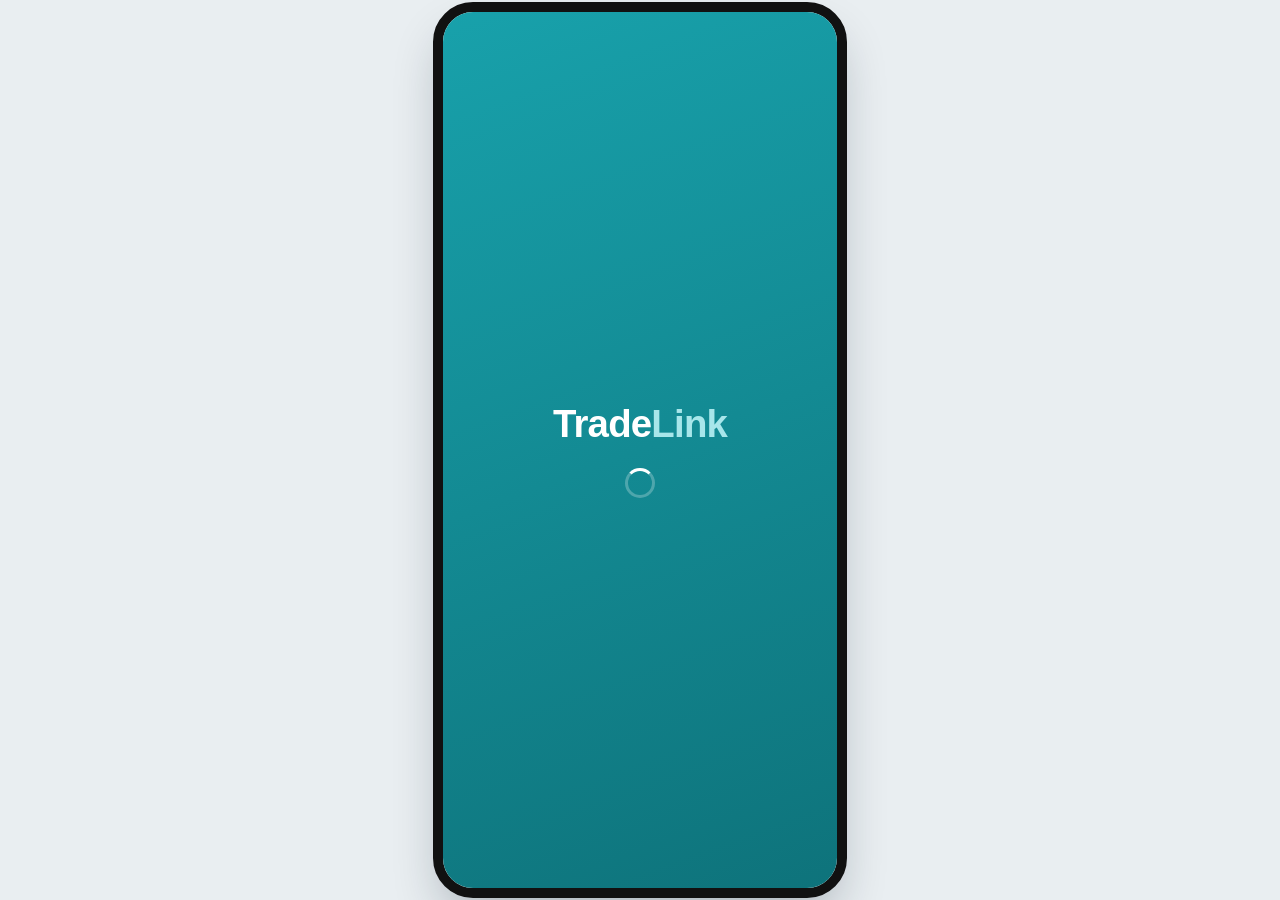
<file: index.html>
<!DOCTYPE html>
<html lang="en">
<head>
    <meta charset="UTF-8">
    <meta name="viewport" content="width=device-width, initial-scale=1.0, maximum-scale=1.0, user-scalable=no">
    <meta name="theme-color" content="#138d96">
    <title>TradeLink</title>
    <link rel="stylesheet" href="style.css">
</head>
<body>

    <!-- ICON SPRITE (referenced with <svg><use href="#i-name"/></svg>) -->
    <svg xmlns="http://www.w3.org/2000/svg" width="0" height="0" style="position:absolute" aria-hidden="true">
        <symbol id="i-chevron-right" viewBox="0 0 24 24" fill="none" stroke="currentColor" stroke-width="2.2" stroke-linecap="round" stroke-linejoin="round"><path d="m9 18 6-6-6-6"/></symbol>
        <symbol id="i-chevron-left" viewBox="0 0 24 24" fill="none" stroke="currentColor" stroke-width="2.4" stroke-linecap="round" stroke-linejoin="round"><path d="m15 18-6-6 6-6"/></symbol>
        <symbol id="i-cog" viewBox="0 0 24 24"><mask id="cog-hole"><rect width="24" height="24" fill="#fff"/><circle cx="12" cy="12" r="3.3" fill="#000"/></mask><g fill="currentColor" mask="url(#cog-hole)"><circle cx="12" cy="12" r="7.4"/><rect x="10.1" y="1.6" width="3.8" height="20.8" rx="1.2"/><rect x="10.1" y="1.6" width="3.8" height="20.8" rx="1.2" transform="rotate(45 12 12)"/><rect x="10.1" y="1.6" width="3.8" height="20.8" rx="1.2" transform="rotate(90 12 12)"/><rect x="10.1" y="1.6" width="3.8" height="20.8" rx="1.2" transform="rotate(135 12 12)"/></g></symbol>
        <symbol id="i-bluetooth" viewBox="0 0 24 24" fill="none" stroke="currentColor" stroke-width="2.2" stroke-linecap="round" stroke-linejoin="round"><path d="m7 7 10 10-5 5V2l5 5L7 17"/></symbol>
        <symbol id="i-code" viewBox="0 0 24 24" fill="none" stroke="currentColor" stroke-width="2.2" stroke-linejoin="round"><rect x="3" y="3" width="7" height="7" rx="1.6"/><rect x="14" y="3" width="7" height="7" rx="1.6"/><rect x="3" y="14" width="7" height="7" rx="1.6"/><path d="M14 14h3v3h-3zM18 18h3v3h-3zM14 20.5h1M20.5 14h.5"/></symbol>
        <symbol id="i-file" viewBox="0 0 24 24" fill="none" stroke="currentColor" stroke-width="2" stroke-linecap="round" stroke-linejoin="round"><path d="M15 2H6a2 2 0 0 0-2 2v16a2 2 0 0 0 2 2h12a2 2 0 0 0 2-2V7Z"/><path d="M14 2v4a2 2 0 0 0 2 2h4"/><path d="M8 12h8M8 16h8"/></symbol>
        <symbol id="i-file-plus" viewBox="0 0 24 24" fill="none" stroke="currentColor" stroke-width="2" stroke-linecap="round" stroke-linejoin="round"><path d="M12.5 22H6a2 2 0 0 1-2-2V4a2 2 0 0 1 2-2h9l5 5v5"/><circle cx="18" cy="18" r="4.2"/><path d="M18 16v4M16 18h4"/></symbol>
        <symbol id="i-building" viewBox="0 0 24 24" fill="currentColor"><path d="M5 21V5a1.5 1.5 0 0 1 1.5-1.5h7A1.5 1.5 0 0 1 15 5v16h-3v-3h-4v3zm3-14v2h1.5V7zm3 0v2h1.5V7zM8 11v2h1.5v-2zm3 0v2h1.5v-2zM8 15v1.5h1.5V15zm3 0v1.5h1.5V15z"/><path d="M16 9h2.5A1.5 1.5 0 0 1 20 10.5V21h-4zm1.2 3v1.5h1.5V12zm0 3.5V17h1.5v-1.5z"/></symbol>
        <symbol id="i-hammer" viewBox="0 0 24 24"><g fill="currentColor" transform="rotate(45 12 12) translate(12 12) scale(.88) translate(-12 -12)"><rect x="10.5" y="7.5" width="3" height="15.5" rx="1.3"/><path d="M6.5 2h9a1.2 1.2 0 0 1 1.2 1.2v4.6A1.2 1.2 0 0 1 15.5 9h-9L4 6.8V4.2z"/></g></symbol>
        <symbol id="i-bolt" viewBox="0 0 24 24"><path d="M14 1.5 4 14h7.2L10 22.5 20 10h-7.2z" fill="#f59e0b"/></symbol>
        <symbol id="i-drop" viewBox="0 0 24 24"><path d="M12 2.2S5 9.8 5 14.8a7 7 0 0 0 14 0c0-5-7-12.6-7-12.6z" fill="#1e7be0"/></symbol>
        <symbol id="i-home" viewBox="0 0 24 24" fill="currentColor"><path d="M3 10.6 12 3l9 7.6V20a1.2 1.2 0 0 1-1.2 1.2H15v-6.4H9v6.4H4.2A1.2 1.2 0 0 1 3 20z"/></symbol>
        <symbol id="i-notes" viewBox="0 0 24 24" fill="none" stroke="currentColor" stroke-width="1.8" stroke-linecap="round" stroke-linejoin="round"><path d="M15 2H6a2 2 0 0 0-2 2v16a2 2 0 0 0 2 2h12a2 2 0 0 0 2-2V7Z"/><path d="M14 2v4a2 2 0 0 0 2 2h4"/><path d="M8 12h8M8 16h8"/></symbol>
        <symbol id="i-user" viewBox="0 0 24 24" fill="none" stroke="currentColor" stroke-width="1.8" stroke-linecap="round"><circle cx="12" cy="8" r="4"/><path d="M4 21a8 8 0 0 1 16 0"/></symbol>
        <symbol id="i-resize" viewBox="0 0 24 24" fill="none" stroke="currentColor" stroke-width="2" stroke-linecap="round" stroke-linejoin="round"><path d="M14 4h6v6M10 20H4v-6M20 4l-6.5 6.5M4 20l6.5-6.5"/></symbol>
        <symbol id="i-dots" viewBox="0 0 24 24" fill="currentColor"><circle cx="5" cy="5" r="2"/><circle cx="12" cy="5" r="2"/><circle cx="19" cy="5" r="2"/><circle cx="5" cy="12" r="2"/><circle cx="12" cy="12" r="2"/><circle cx="19" cy="12" r="2"/><circle cx="5" cy="19" r="2"/><circle cx="12" cy="19" r="2"/><circle cx="19" cy="19" r="2"/></symbol>
        <symbol id="i-tool" viewBox="0 0 24 24" fill="currentColor"><path d="M9.5 2h5v3h1A2.5 2.5 0 0 1 18 7.5v12a2.5 2.5 0 0 1-2.5 2.5h-7A2.5 2.5 0 0 1 6 19.5v-12A2.5 2.5 0 0 1 8.5 5h1zM12 11a2.5 2.5 0 1 0 0 5 2.5 2.5 0 0 0 0-5z"/></symbol>
        <symbol id="i-manager" viewBox="0 0 24 24" fill="none" stroke="currentColor" stroke-width="2" stroke-linecap="round" stroke-linejoin="round"><path d="M3 21h18M5 21V8l7-5 7 5v13"/><path d="M9 21v-6h6v6"/></symbol>
        <symbol id="i-site" viewBox="0 0 24 24" fill="none" stroke="currentColor" stroke-width="1.8" stroke-linecap="round" stroke-linejoin="round"><path d="M3 21h18M5 21V9l7-5 7 5v12"/><path d="M9.5 21v-5h5v5M9 11.5h1.5M13.5 11.5H15"/></symbol>
        <symbol id="i-plus" viewBox="0 0 24 24" fill="none" stroke="currentColor" stroke-width="2.4" stroke-linecap="round"><path d="M12 5v14M5 12h14"/></symbol>
    </svg>

    <div class="app-container">
        <main class="content-viewport">

            <!-- SPLASH -->
            <section id="page-splash" class="step-view">
                <div class="splash-container">
                    <h1 class="wordmark wordmark-light">Trade<span>Link</span></h1>
                    <div class="loading-spinner"></div>
                </div>
            </section>

            <!-- START YOUR JOB -->
            <section id="page-onboarding" class="step-view hidden">
                <header class="brand-bar">
                    <h1 class="wordmark">Trade<span>Link</span></h1>
                    <button class="icon-btn" data-go="page-more" aria-label="Settings"><svg><use href="#i-cog"/></svg></button>
                </header>

                <div class="hero-text">
                    <h2>Start Your Job</h2>
                    <p>Connect, identify your site and get to work.</p>
                </div>

                <button id="bt-start-card" class="list-card bt-card">
                    <span class="round-icon bt-icon"><svg><use href="#i-bluetooth"/></svg></span>
                    <span class="list-card-text">
                        <strong class="bt-status-title">Bluetooth Disconnected</strong>
                        <small class="bt-status-sub">Tap to connect TradeLink tools</small>
                    </span>
                    <svg class="chev"><use href="#i-chevron-right"/></svg>
                </button>

                <button class="action-card primary" data-go="page-code">
                    <svg class="action-icon"><use href="#i-code"/></svg>
                    <span class="action-text">
                        <strong>Use Site Code</strong>
                        <small>Scan or enter the code at your site.</small>
                    </span>
                    <svg class="chev"><use href="#i-chevron-right"/></svg>
                </button>

                <button class="action-card" data-go="page-site-details">
                    <svg class="action-icon"><use href="#i-file"/></svg>
                    <span class="action-text">
                        <strong>Enter Site Details</strong>
                        <small>Add the site information manually.</small>
                    </span>
                    <svg class="chev"><use href="#i-chevron-right"/></svg>
                </button>

                <button class="text-link-btn" data-go="page-manager-login">
                    <svg><use href="#i-manager"/></svg> Site manager? Create a site profile
                </button>

                <svg class="skyline" viewBox="0 0 400 150" preserveAspectRatio="xMidYMax slice" aria-hidden="true">
                    <circle cx="320" cy="62" r="34" fill="#fde9c4" opacity=".7"/>
                    <g fill="#dfe6ea">
                        <rect x="0" y="80" width="26" height="70"/><rect x="250" y="60" width="22" height="90"/>
                        <rect x="276" y="84" width="30" height="66"/><rect x="340" y="50" width="20" height="100"/>
                        <rect x="362" y="74" width="38" height="76"/><rect x="214" y="90" width="30" height="60"/>
                    </g>
                    <g fill="none" stroke="#c9d3d9" stroke-width="2">
                        <path d="M60 150V24M60 24h110M60 24 40 40h20M95 24v18M60 40l18-16"/>
                        <rect x="70" y="80" width="130" height="70"/><path d="M70 104h130M70 128h130M100 80v70M130 80v70M160 80v70"/>
                    </g>
                    <rect x="0" y="138" width="400" height="12" fill="#e8edf0"/>
                </svg>
            </section>

            <!-- USE SITE CODE -->
            <section id="page-code" class="step-view hidden">
                <header class="page-header">
                    <button class="icon-btn" data-go="page-onboarding" aria-label="Back"><svg><use href="#i-chevron-left"/></svg></button>
                    <h1>Use Site Code</h1>
                    <span class="icon-btn-spacer"></span>
                </header>
                <div class="card stack">
                    <p class="muted">Enter the linking code your site manager shared with you.</p>
                    <div class="code-box">
                        <input type="text" id="site-linking-code" placeholder="e.g. A8X922" maxlength="8" autocomplete="off">
                    </div>
                    <div class="form-group">
                        <label>Your Name</label>
                        <input type="text" id="join-name" placeholder="e.g. Jordan Lee" autocomplete="name">
                    </div>
                    <div class="form-group">
                        <label>Your Trade</label>
                        <select id="join-trade">
                            <option>Electrical</option>
                            <option>Plumbing</option>
                            <option>General</option>
                        </select>
                    </div>
                    <label class="toggle-row plain">
                        <span>Connect my Sidekick now</span>
                        <input type="checkbox" class="switch" id="join-connect" checked>
                    </label>
                    <button id="btn-submit-code" class="btn btn-primary">Join Site <svg><use href="#i-chevron-right"/></svg></button>
                </div>
                <p class="subtle-hint center">Demo site code: <strong>RIV842</strong></p>
            </section>

            <!-- ENTER SITE DETAILS (STANDARD USER) -->
            <section id="page-site-details" class="step-view hidden">
                <header class="page-header">
                    <button class="icon-btn" data-go="page-onboarding" aria-label="Back"><svg><use href="#i-chevron-left"/></svg></button>
                    <h1>Site Details</h1>
                    <span class="icon-btn-spacer"></span>
                </header>
                <div class="card stack">
                    <div class="form-group">
                        <label>Job / Site Name</label>
                        <input type="text" id="user-job-name" placeholder="e.g. Parramatta Kitchen Refit">
                    </div>
                    <div class="form-group">
                        <label>Location / Address</label>
                        <input type="text" id="user-job-location" placeholder="e.g. 88 Quarry Rd, Parramatta">
                    </div>
                    <button id="btn-save-user-site" class="btn btn-primary">Enter Site Workspace <svg><use href="#i-chevron-right"/></svg></button>
                </div>

                <div class="history-title-row">
                    <h4 class="section-title">Previous Sites</h4>
                    <button id="btn-clear-history" class="text-action-link">Clear All</button>
                </div>
                <div id="previous-sites-list" class="history-list-box">
                    <p class="empty-history-text">No previous sites saved yet.</p>
                </div>
            </section>

            <!-- SITE MANAGER SETUP -->
            <section id="page-manager" class="step-view hidden">
                <header class="page-header">
                    <button class="icon-btn" data-go="page-manager-sites" aria-label="Back"><svg><use href="#i-chevron-left"/></svg></button>
                    <h1>Create Site</h1>
                    <span class="icon-btn-spacer"></span>
                </header>
                <div class="card stack">
                    <p class="muted">Set up a site profile. You'll be able to share a linking code with your workers.</p>
                    <div class="form-group">
                        <label>Site Name</label>
                        <input type="text" id="job-name" placeholder="e.g. Riverside Apartments">
                    </div>
                    <div class="form-group">
                        <label>Location / Unit</label>
                        <input type="text" id="job-location" placeholder="e.g. Block A, Level 2">
                    </div>
                    <div class="form-group">
                        <label>Address (optional)</label>
                        <input type="text" id="job-address" placeholder="e.g. 12 River Rd, Parramatta">
                    </div>
                    <button id="save-profile-btn" class="btn btn-primary">Create Site Profile <svg><use href="#i-chevron-right"/></svg></button>
                </div>
            </section>

            <!-- SITE MANAGER SIGN IN -->
            <section id="page-manager-login" class="step-view hidden">
                <header class="page-header">
                    <button class="icon-btn" data-go="page-onboarding" aria-label="Back"><svg><use href="#i-chevron-left"/></svg></button>
                    <h1>Site Manager</h1>
                    <span class="icon-btn-spacer"></span>
                </header>
                <div class="card stack">
                    <p class="muted">Sign in to create and manage your sites, share linking codes and manage your team.</p>
                    <div class="form-group">
                        <label>Your Name</label>
                        <input type="text" id="mgr-name" placeholder="e.g. Sam Carter" autocomplete="name">
                    </div>
                    <div class="form-group">
                        <label>Work Email</label>
                        <input type="email" id="mgr-email" placeholder="e.g. sam@builder.com" autocomplete="email">
                    </div>
                    <button id="btn-mgr-login" class="btn btn-primary">Continue <svg><use href="#i-chevron-right"/></svg></button>
                </div>
                <p class="subtle-hint center">Demo manager: Sam Carter, sam@riverside.demo (offline demo, no password)</p>
            </section>

            <!-- SITE MANAGER: MY SITES -->
            <section id="page-manager-sites" class="step-view hidden">
                <header class="brand-bar">
                    <h1 class="page-title" id="manager-greeting">My Sites</h1>
                    <button class="icon-btn" data-go="page-more" aria-label="Settings"><svg><use href="#i-cog"/></svg></button>
                </header>
                <p class="muted page-sub">Pick a site to manage, or create a new one.</p>
                <div id="manager-sites-body" class="settings-list"></div>
                <button class="btn btn-primary" data-go="page-manager"><svg><use href="#i-plus"/></svg> Create New Site</button>
            </section>

            <!-- HOME -->
            <section id="page-trade-grid" class="step-view hidden">
                <header class="brand-bar">
                    <h1 class="wordmark">Trade<span>Link</span></h1>
                    <button class="icon-btn" data-go="page-more" aria-label="Settings"><svg><use href="#i-cog"/></svg></button>
                </header>

                <button id="tool-card" class="list-card tool-card">
                    <span class="round-icon tool-icon"><svg><use href="#i-tool"/></svg></span>
                    <span class="list-card-text">
                        <strong><i class="status-dot"></i><span class="bt-status-title">Tool Disconnected</span></strong>
                        <small class="bt-device-name">Tap to connect</small>
                    </span>
                    <span class="battery hidden"><i class="battery-shell"><i class="battery-fill"></i></i><span class="battery-pct">--</span></span>
                    <svg class="chev"><use href="#i-chevron-right"/></svg>
                </button>

                <div class="card site-card">
                    <span class="round-icon site-icon"><svg><use href="#i-building"/></svg></span>
                    <div class="site-card-text">
                        <small>Active Site</small>
                        <h3 id="active-profile-title">Site</h3>
                        <p id="active-profile-meta"></p>
                        <span id="active-site-code" class="code-chip hidden"></span>
                        <button class="link-btn" id="btn-change-site">Change Site</button>
                    </div>
                    <svg class="chev"><use href="#i-chevron-right"/></svg>
                </div>

                <button id="home-announcement" class="announce-banner hidden"></button>

                <div class="trade-grid">
                    <button class="trade-tile" data-file="trades/general.html">
                        <svg class="tile-icon hammer"><use href="#i-hammer"/></svg>
                        <span class="tile-name">General</span>
                        <span class="tile-desc">Notes, photos and tasks.</span>
                    </button>
                    <button class="trade-tile" data-file="trades/electrical.html">
                        <svg class="tile-icon"><use href="#i-bolt"/></svg>
                        <span class="tile-name">Electrical</span>
                        <span class="tile-desc">Layouts, points and circuits.</span>
                    </button>
                    <button class="trade-tile" data-file="trades/plumbing.html">
                        <svg class="tile-icon"><use href="#i-drop"/></svg>
                        <span class="tile-name">Plumbing</span>
                        <span class="tile-desc">Layouts, points and fixtures.</span>
                    </button>
                </div>

                <button class="action-card primary compact" data-go="page-notes" data-seg-open="seg-notes" data-focus="site-notes-input">
                    <svg class="action-icon"><use href="#i-file-plus"/></svg>
                    <span class="action-text">
                        <strong>Add Note</strong>
                        <small>Take a photo, record a note or add a task.</small>
                    </span>
                    <svg class="chev"><use href="#i-chevron-right"/></svg>
                </button>
            </section>

            <!-- NOTES (ACTIVITY STREAM) -->
            <section id="page-notes" class="step-view hidden">
                <header class="brand-bar">
                    <h1 class="page-title">Notes</h1>
                    <span id="notes-saved-status" class="notes-status-text">Posted!</span>
                </header>
                <p class="muted notes-site-label" id="notes-site-label"></p>

                <div class="segmented" id="notes-tabs">
                    <button class="active" data-seg="seg-notes">Notes</button>
                    <button data-seg="seg-captures">Sidekick</button>
                    <button data-seg="seg-quotes">Quotes</button>
                </div>

                <div id="seg-notes" class="seg-panel step-stack">
                    <div class="card servicenow-composer">
                        <textarea id="site-notes-input" placeholder="Add a work note..." rows="3"></textarea>
                        <button id="btn-save-notes" class="btn btn-primary">Post Note</button>
                    </div>

                    <h4 class="section-title">Activity</h4>
                    <div id="activity-stream-list" class="activity-stream"></div>
                </div>
                <div id="seg-captures" class="seg-panel step-stack hidden"></div>
                <div id="seg-quotes" class="seg-panel step-stack hidden"></div>
            </section>

            <!-- SITE TAB -->
            <section id="page-site" class="step-view hidden">
                <header class="brand-bar">
                    <h1 class="page-title">Site</h1>
                </header>
                <div id="site-hub-body" class="step-stack"></div>
            </section>

            <!-- GENERIC SUB VIEW (announcements, team, chat, docs, compliance...) -->
            <section id="page-sub" class="step-view hidden">
                <header class="page-header">
                    <button class="icon-btn" id="sub-back" aria-label="Back"><svg><use href="#i-chevron-left"/></svg></button>
                    <h1 id="sub-title"></h1>
                    <span class="icon-btn-spacer"></span>
                </header>
                <div id="sub-body" class="step-stack"></div>
            </section>

            <!-- MORE / SETTINGS -->
            <section id="page-more" class="step-view hidden">
                <header class="brand-bar">
                    <h1 class="page-title">More</h1>
                </header>
                <div id="account-card" class="list-card account-card"></div>
                <div class="settings-list">
                    <button class="list-card" id="more-bt-row">
                        <span class="round-icon soft"><svg><use href="#i-bluetooth"/></svg></span>
                        <span class="list-card-text">
                            <strong>Sidekick Device</strong>
                            <small class="bt-status-title">Disconnected</small>
                        </span>
                        <svg class="chev"><use href="#i-chevron-right"/></svg>
                    </button>
                    <button class="list-card" id="more-change-site">
                        <span class="round-icon soft"><svg><use href="#i-building"/></svg></span>
                        <span class="list-card-text">
                            <strong>Change Site</strong>
                            <small>Join, pick or create another site</small>
                        </span>
                        <svg class="chev"><use href="#i-chevron-right"/></svg>
                    </button>
                    <button class="list-card" id="more-switch-account">
                        <span class="round-icon soft"><svg><use href="#i-user"/></svg></span>
                        <span class="list-card-text">
                            <strong>Switch Account</strong>
                            <small>Demo: test manager and worker views</small>
                        </span>
                        <svg class="chev"><use href="#i-chevron-right"/></svg>
                    </button>
                    <button class="list-card" id="more-sign-out">
                        <span class="round-icon soft emoji">&#8617;</span>
                        <span class="list-card-text">
                            <strong>Sign Out</strong>
                            <small>Return to the start screen</small>
                        </span>
                    </button>
                    <button class="list-card" id="more-reset-demo">
                        <span class="round-icon soft emoji">&#10226;</span>
                        <span class="list-card-text">
                            <strong>Reset Demo Data</strong>
                            <small>Restore the sample site and clear changes</small>
                        </span>
                    </button>
                </div>
                <p class="muted version-text">TradeLink · prototype build</p>
            </section>

            <!-- DYNAMIC TRADE CONTENT -->
            <section id="page-dynamic-trade-view" class="step-view hidden">
                <div id="trade-file-content"></div>
            </section>

        </main>

        <!-- BOTTOM TAB BAR -->
        <nav id="bottom-nav" class="bottom-nav hidden">
            <button class="nav-item" data-go="page-trade-grid"><svg><use href="#i-home"/></svg><span>Home</span></button>
            <button class="nav-item linked-only" data-go="page-site"><svg><use href="#i-site"/></svg><span>Site</span></button>
            <button class="nav-item" data-go="page-notes"><svg><use href="#i-notes"/></svg><span>Notes</span></button>
            <button class="nav-item" data-go="page-more"><svg><use href="#i-user"/></svg><span>More</span></button>
        </nav>

        <!-- TOAST (incoming Sidekick data etc.) -->
        <div id="toast" class="toast" role="status" aria-live="polite"></div>

        <!-- LEGAL COMPLIANCE OVERLAY MODAL -->
        <div id="legal-modal-overlay" class="modal-overlay hidden">
            <div class="modal-card">
                <h3 id="modal-legal-title">Building Code Compliance</h3>
                <div id="modal-legal-body" class="modal-body-content"></div>
                <button id="close-legal-modal-btn" class="btn btn-primary" style="margin-top: 16px;">Dismiss &amp; Close</button>
            </div>
        </div>
    </div>

    <script src="app.js" type="module"></script>
</body>
</html>
</file>
<file: style.css>
/* ==========================================================================
   1. DESIGN TOKENS (TRADELINK TEAL)
   ========================================================================== */
:root {
    --primary: #138d96;
    --primary-dark: #0e737b;
    --primary-light: #e7f4f5;
    --primary-glow: rgba(19, 141, 150, 0.22);

    --navy: #0d1f2d;
    --bg-canvas: #ffffff;
    --surface: #f6f8f9;
    --card-bg: #ffffff;
    --blueprint: #172430;

    --text-main: #0d1f2d;
    --text-muted: #6b7a86;
    --border-subtle: #e3e8ec;

    --success: #22b14c;
    --danger: #e5484d;
    --warn: #f5a524;

    --radius-xl: 18px;
    --radius-lg: 14px;
    --radius-md: 10px;

    --shadow-subtle: 0 1px 2px rgba(13, 31, 45, 0.04), 0 4px 14px rgba(13, 31, 45, 0.04);
    --shadow-floating: 0 10px 24px -8px rgba(19, 141, 150, 0.45);
}

* {
    box-sizing: border-box;
    margin: 0;
    padding: 0;
    font-family: -apple-system, BlinkMacSystemFont, "SF Pro Text", "Segoe UI", Roboto, "Helvetica Neue", sans-serif;
    -webkit-font-smoothing: antialiased;
    -webkit-tap-highlight-color: transparent;
}

button { font: inherit; color: inherit; background: none; border: none; cursor: pointer; text-align: left; }
svg { width: 24px; height: 24px; flex-shrink: 0; }

body {
    background-color: #e9eef1;
    display: flex;
    justify-content: center;
    align-items: center;
    min-height: 100vh;
}

/* Desktop preview frame; full-bleed on real phones */
.app-container {
    width: 100%;
    max-width: 414px;
    height: 100vh;
    max-height: 896px;
    background-color: var(--bg-canvas);
    display: flex;
    flex-direction: column;
    border-radius: 40px;
    box-shadow: 0 25px 50px -12px rgba(13, 31, 45, 0.3);
    overflow: hidden;
    border: 10px solid #111;
    position: relative;
}

@media (max-width: 480px) {
    body { display: block; }
    .app-container { max-width: none; max-height: none; height: 100vh; height: 100dvh; border: 0; border-radius: 0; box-shadow: none; }
}

.content-viewport {
    flex: 1;
    overflow-y: auto;
    padding: 20px 20px 24px;
    position: relative;
}

.step-view {
    display: flex;
    flex-direction: column;
    gap: 14px;
    min-height: 100%;
    animation: fadeIn 0.22s ease forwards;
}

.hidden { display: none !important; }

@keyframes fadeIn {
    from { opacity: 0; transform: translateY(6px); }
    to { opacity: 1; transform: translateY(0); }
}

/* Injected trade pages keep the same vertical rhythm as normal screens */
#trade-file-content,
#trade-file-content > div { display: flex; flex-direction: column; gap: 14px; }

.muted { color: var(--text-muted); font-size: 0.9rem; line-height: 1.45; }
.page-sub { margin-top: -6px; }

/* ==========================================================================
   2. BRAND + HEADERS
   ========================================================================== */
.wordmark {
    font-size: 1.85rem;
    font-weight: 800;
    letter-spacing: -0.8px;
    color: var(--navy);
}
.wordmark span { color: var(--primary); }
.wordmark-light { color: #fff; font-size: 2.4rem; }
.wordmark-light span { color: #a7e6ea; }

.brand-bar {
    display: flex;
    justify-content: space-between;
    align-items: center;
    padding: 6px 0 4px;
}

.page-title { font-size: 1.6rem; font-weight: 800; letter-spacing: -0.5px; color: var(--navy); }

.page-header {
    display: grid;
    grid-template-columns: 40px 1fr 40px;
    align-items: center;
    margin: -20px -20px 4px;
    padding: 14px 16px;
    border-bottom: 1px solid var(--border-subtle);
}
.page-header h1 {
    text-align: center;
    font-size: 1.35rem;
    font-weight: 800;
    letter-spacing: -0.4px;
    color: var(--navy);
}

.icon-btn {
    width: 40px;
    height: 40px;
    display: grid;
    place-items: center;
    border-radius: 12px;
    color: var(--navy);
}
.icon-btn:active { background: var(--surface); }
.icon-btn svg { width: 26px; height: 26px; }
.icon-btn-spacer { width: 40px; }

.hero-text h2 {
    font-size: 2.3rem;
    font-weight: 800;
    letter-spacing: -1.2px;
    color: var(--navy);
    line-height: 1.1;
    margin-top: 10px;
}
.hero-text p { color: var(--text-muted); font-size: 1.12rem; margin-top: 8px; line-height: 1.4; }

/* ==========================================================================
   3. SPLASH
   ========================================================================== */
#page-splash {
    margin: -20px -20px -24px;
    min-height: calc(100% + 44px);
    justify-content: center;
    align-items: center;
    background: linear-gradient(160deg, #18a1ab 0%, #0e737b 100%);
}
.splash-container { text-align: center; }
.loading-spinner {
    width: 30px;
    height: 30px;
    margin: 22px auto 0;
    border: 3px solid rgba(255, 255, 255, 0.25);
    border-top-color: #fff;
    border-radius: 50%;
    animation: spin 0.8s linear infinite;
}
@keyframes spin { to { transform: rotate(360deg); } }

/* ==========================================================================
   4. CARDS
   ========================================================================== */
.card {
    background: var(--card-bg);
    border: 1px solid var(--border-subtle);
    border-radius: var(--radius-xl);
    padding: 18px;
    box-shadow: var(--shadow-subtle);
}
.card.stack { display: flex; flex-direction: column; gap: 14px; }

.chev { width: 20px; height: 20px; color: #5d6b76; margin-left: auto; }

/* Row card: icon + two lines + chevron */
.list-card {
    width: 100%;
    display: flex;
    align-items: center;
    gap: 14px;
    padding: 16px;
    background: var(--card-bg);
    border: 1px solid var(--border-subtle);
    border-radius: var(--radius-lg);
    box-shadow: var(--shadow-subtle);
    transition: transform 0.12s ease;
}
.list-card:active { transform: scale(0.98); }
.list-card-text { display: flex; flex-direction: column; gap: 2px; min-width: 0; flex: 1; }
.list-card-text strong { font-size: 1rem; font-weight: 700; color: var(--navy); display: flex; align-items: center; gap: 8px; }
.list-card-text small { font-size: 0.85rem; color: var(--text-muted); }

.round-icon {
    width: 48px;
    height: 48px;
    border-radius: 50%;
    display: grid;
    place-items: center;
    flex-shrink: 0;
}
.round-icon.soft { background: var(--surface); color: var(--navy); }

.bt-icon { background: #c9ccd0; color: #fff; transition: background 0.2s; }
.bt-icon svg { width: 26px; height: 26px; }
.is-connected .bt-icon { background: var(--success); }

.tool-icon { background: var(--surface); color: var(--navy); }
.status-dot { width: 10px; height: 10px; border-radius: 50%; background: #c2c8cd; display: inline-block; }
.is-connected .status-dot { background: var(--success); }
.is-connecting .status-dot, .is-connecting .bt-icon { background: var(--warn); }

.battery { display: flex; align-items: center; gap: 6px; font-size: 0.85rem; color: var(--navy); font-weight: 600; }
.battery-shell { width: 26px; height: 13px; border: 1.5px solid #9aa5ad; border-radius: 3px; padding: 1.5px; position: relative; }
.battery-shell::after { content: ""; position: absolute; right: -4px; top: 3px; width: 2px; height: 5px; background: #9aa5ad; border-radius: 0 1px 1px 0; }
.battery-fill { display: block; height: 100%; width: 0; background: var(--success); border-radius: 1px; }

/* Big action cards (Start screen / Add Note) */
.action-card {
    width: 100%;
    display: flex;
    align-items: center;
    gap: 18px;
    padding: 26px 20px;
    background: var(--surface);
    border: 1px solid var(--border-subtle);
    border-radius: var(--radius-xl);
    color: var(--navy);
    transition: transform 0.12s ease;
}
.action-card:active { transform: scale(0.98); }
.action-card .action-icon { width: 46px; height: 46px; color: var(--navy); }
.action-text { display: flex; flex-direction: column; gap: 6px; flex: 1; }
.action-text strong { font-size: 1.45rem; font-weight: 700; letter-spacing: -0.4px; }
.action-text small { font-size: 0.98rem; color: var(--text-muted); line-height: 1.35; }
.action-card .chev { width: 24px; height: 24px; }

.action-card.primary {
    background: linear-gradient(135deg, #18a1ab 0%, var(--primary-dark) 100%);
    border-color: transparent;
    color: #fff;
    box-shadow: var(--shadow-floating);
}
.action-card.primary .action-icon,
.action-card.primary .chev,
.action-card.primary small { color: #fff; }
.action-card.primary small { opacity: 0.92; }
.action-card.compact { padding: 22px 20px; }
.action-card.compact .action-text strong { font-size: 1.35rem; }
.action-card.compact .action-text small { font-size: 0.8rem; }

.text-link-btn {
    display: flex;
    align-items: center;
    justify-content: center;
    gap: 8px;
    color: var(--primary);
    font-weight: 700;
    font-size: 0.92rem;
    padding: 6px;
}
.text-link-btn svg { width: 18px; height: 18px; }

.skyline { width: calc(100% + 40px); height: 150px; margin: auto -20px -24px; display: block; }

/* Site card (Home) */
.site-card { display: flex; align-items: center; gap: 16px; padding: 22px 18px; }
.site-icon { width: 64px; height: 64px; background: var(--surface); color: var(--navy); }
.site-icon svg { width: 32px; height: 32px; }
.site-card-text { flex: 1; min-width: 0; }
.site-card-text small { color: var(--text-muted); font-size: 0.9rem; }
.site-card-text h3 { font-size: 1.4rem; font-weight: 700; letter-spacing: -0.4px; color: var(--navy); margin: 4px 0; overflow-wrap: anywhere; }
.site-card-text p { color: var(--text-muted); font-size: 0.95rem; }
.link-btn { color: var(--primary); font-weight: 700; font-size: 0.98rem; margin-top: 12px; }

/* ==========================================================================
   5. TRADE GRID
   ========================================================================== */
.trade-grid {
    display: grid;
    grid-template-columns: repeat(3, 1fr);
    gap: 10px;
}
.trade-tile {
    background: var(--surface);
    border: 1px solid var(--border-subtle);
    border-radius: var(--radius-lg);
    padding: 22px 8px 18px;
    display: flex;
    flex-direction: column;
    align-items: center;
    text-align: center;
    gap: 4px;
    transition: transform 0.12s ease, border-color 0.12s ease;
}
.trade-tile:active { transform: scale(0.96); border-color: var(--primary); }
.tile-icon { width: 52px; height: 52px; margin-bottom: 10px; }
.tile-icon.hammer { color: #2a3640; }
.tile-name { font-weight: 700; color: var(--navy); font-size: 1.05rem; }
.tile-desc { font-size: 0.8rem; color: var(--text-muted); line-height: 1.35; }

/* ==========================================================================
   6. FORMS & BUTTONS
   ========================================================================== */
.form-group label,
.param-body > label {
    display: block;
    font-size: 0.78rem;
    font-weight: 700;
    color: var(--text-muted);
    text-transform: uppercase;
    letter-spacing: 0.4px;
    margin-bottom: 6px;
}

.form-group input,
.unit-field input {
    width: 100%;
    padding: 12px 14px;
    border: 1px solid var(--border-subtle);
    border-radius: var(--radius-md);
    font-size: 1rem;
    color: var(--text-main);
    background-color: #fff;
    transition: border-color 0.15s ease, box-shadow 0.15s ease;
}
.form-group input:focus,
.unit-field input:focus,
.code-box input:focus,
.servicenow-composer textarea:focus {
    outline: none;
    border-color: var(--primary);
    box-shadow: 0 0 0 3px var(--primary-glow);
}

.code-box input {
    width: 100%;
    padding: 16px;
    border: 1px solid var(--border-subtle);
    border-radius: var(--radius-lg);
    font-size: 1.6rem;
    font-weight: 800;
    letter-spacing: 6px;
    text-align: center;
    text-transform: uppercase;
    color: var(--navy);
    background: var(--surface);
}

.btn {
    width: 100%;
    display: flex;
    align-items: center;
    justify-content: center;
    gap: 10px;
    padding: 16px;
    border-radius: var(--radius-lg);
    font-size: 1.05rem;
    font-weight: 700;
    transition: transform 0.1s ease;
}
.btn:active { transform: scale(0.98); }
.btn svg { width: 22px; height: 22px; }
.btn-primary {
    background: linear-gradient(135deg, #18a1ab 0%, var(--primary-dark) 100%);
    color: #fff;
    box-shadow: var(--shadow-floating);
}
.btn-primary svg:last-child:not(:first-child) { margin-left: auto; }
.btn-ghost { background: var(--primary-light); color: var(--primary-dark); }

.section-title {
    font-size: 0.78rem;
    font-weight: 800;
    color: var(--text-muted);
    text-transform: uppercase;
    letter-spacing: 0.6px;
}
.form-section-label { font-size: 0.78rem; font-weight: 800; color: var(--text-muted); text-transform: uppercase; letter-spacing: 0.5px; }

.dual-input-grid { display: grid; grid-template-columns: 1fr 1fr; gap: 10px; }
.subtle-hint { font-size: 0.75rem; color: var(--text-muted); }

/* ==========================================================================
   7. SITE HISTORY
   ========================================================================== */
.history-title-row { display: flex; justify-content: space-between; align-items: center; margin-top: 6px; }
.text-action-link { color: var(--danger); font-size: 0.8rem; font-weight: 700; }
.history-list-box { display: flex; flex-direction: column; gap: 8px; }
.empty-history-text, .empty-stream-text { font-size: 0.85rem; color: var(--text-muted); text-align: center; padding: 14px 0; }
.history-site-item {
    background: var(--surface);
    border: 1px solid var(--border-subtle);
    border-radius: var(--radius-md);
    padding: 12px 14px;
    display: flex;
    justify-content: space-between;
    align-items: center;
    cursor: pointer;
}
.history-site-item:active { transform: scale(0.98); border-color: var(--primary); }
.history-site-info h5 { font-size: 0.95rem; font-weight: 700; color: var(--navy); }
.history-site-info p { font-size: 0.8rem; color: var(--text-muted); }
.history-item-arrow { color: var(--primary); font-weight: 800; }

/* ==========================================================================
   8. NOTES / ACTIVITY STREAM
   ========================================================================== */
.notes-site-label { margin-top: -8px; }
.notes-status-text { font-size: 0.8rem; font-weight: 700; color: var(--success); opacity: 0; transition: opacity 0.3s; }
.notes-status-text.show { opacity: 1; }

.servicenow-composer { display: flex; flex-direction: column; gap: 10px; }
.servicenow-composer textarea {
    width: 100%;
    border: 1px solid var(--border-subtle);
    border-radius: var(--radius-md);
    padding: 12px;
    font-size: 0.95rem;
    color: var(--text-main);
    background: var(--surface);
    resize: none;
}

.activity-stream { display: flex; flex-direction: column; gap: 10px; }
.activity-item {
    background: #fffbeb;
    border: 1px solid #fef3c7;
    border-left: 4px solid #f59e0b;
    border-radius: 8px;
    padding: 12px;
    display: flex;
    flex-direction: column;
    gap: 6px;
    animation: fadeIn 0.2s ease-in-out;
}
.activity-header { display: flex; justify-content: space-between; align-items: center; gap: 8px; }
.activity-author { font-size: 0.78rem; font-weight: 800; color: #92400e; }
.activity-time { font-size: 0.72rem; color: #b45309; font-weight: 600; }
.activity-text { font-size: 0.92rem; color: #1e293b; line-height: 1.4; white-space: pre-wrap; }

/* ==========================================================================
   9. MORE / SETTINGS
   ========================================================================== */
.settings-list { display: flex; flex-direction: column; gap: 10px; }
.version-text { text-align: center; margin-top: auto; font-size: 0.78rem; }

/* ==========================================================================
   10. BOTTOM TAB BAR
   ========================================================================== */
.bottom-nav {
    display: flex;
    justify-content: space-around;
    border-top: 1px solid var(--border-subtle);
    background: #fff;
    padding: 10px 8px calc(10px + env(safe-area-inset-bottom));
}
.nav-item {
    flex: 1;
    display: flex;
    flex-direction: column;
    align-items: center;
    gap: 4px;
    color: #6f7d88;
    font-size: 0.85rem;
    font-weight: 500;
}
.nav-item svg { width: 28px; height: 28px; }
.nav-item.active { color: var(--primary); font-weight: 700; }

/* ==========================================================================
   11. TRADE HUBS (Electrical / General feature lists)
   ========================================================================== */
.mode-card-list, .feature-menu-list { display: flex; flex-direction: column; gap: 12px; }

.feature-option-card, .feature-menu-item {
    background: var(--card-bg);
    border: 1px solid var(--border-subtle);
    border-radius: var(--radius-lg);
    padding: 16px;
    display: flex;
    align-items: center;
    gap: 14px;
    cursor: pointer;
    box-shadow: var(--shadow-subtle);
    transition: transform 0.12s ease, border-color 0.12s ease;
}
.feature-option-card:active, .feature-menu-item:active { transform: scale(0.98); border-color: var(--primary); }

.feature-icon-bubble, .feature-item-icon {
    width: 48px;
    height: 48px;
    border-radius: 12px;
    background: var(--primary-light);
    display: grid;
    place-items: center;
    font-size: 1.4rem;
    flex-shrink: 0;
}
.feature-meta, .feature-item-info { flex: 1; min-width: 0; }
.feature-meta h3, .feature-item-info h5 { font-size: 1rem; font-weight: 700; color: var(--navy); display: flex; align-items: center; gap: 6px; }
.feature-meta p, .feature-item-info p { font-size: 0.82rem; color: var(--text-muted); margin-top: 3px; line-height: 1.35; }

.info-bubble {
    display: inline-grid;
    place-items: center;
    width: 20px;
    height: 20px;
    border-radius: 50%;
    background: var(--primary-light);
    color: var(--primary);
    font-size: 0.75rem;
    font-weight: 800;
    font-style: italic;
    font-family: Georgia, serif;
    cursor: pointer;
}
.page-header .info-bubble { width: 30px; height: 30px; justify-self: end; font-size: 1rem; }

/* ==========================================================================
   12. PLACE LIGHTS WIZARD
   ========================================================================== */
.stepper { display: flex; align-items: flex-start; justify-content: space-between; padding: 4px 6px 0; }
.step { display: flex; flex-direction: column; align-items: center; gap: 6px; width: 72px; }
.step-num {
    width: 46px;
    height: 46px;
    border-radius: 50%;
    display: grid;
    place-items: center;
    background: var(--surface);
    color: var(--navy);
    font-size: 1.25rem;
    font-weight: 600;
    transition: background 0.2s, color 0.2s;
}
.step-label { font-size: 0.95rem; color: var(--text-muted); }
.step.active .step-num, .step.done .step-num { background: var(--primary); color: #fff; }
.step.active .step-label { color: var(--primary); font-weight: 700; }
.step-line { flex: 1; height: 2px; background: var(--border-subtle); margin-top: 22px; }

.plan-view {
    background: var(--blueprint);
    border-radius: var(--radius-md);
    padding: 12px 10px 18px 18px;
    background-image:
        linear-gradient(rgba(255,255,255,0.05) 1px, transparent 1px),
        linear-gradient(90deg, rgba(255,255,255,0.05) 1px, transparent 1px);
    background-size: 18px 18px;
}
.dim-top, .dim-side { color: #fff; font-size: 0.85rem; font-weight: 600; display: flex; align-items: center; }
.dim-top { margin: 0 46px 8px 0; gap: 8px; }
.dim-top::before, .dim-top::after { content: ""; flex: 1; height: 1px; background: rgba(255,255,255,0.7); }
.plan-row { display: flex; align-items: stretch; gap: 6px; }
.dim-side { width: 40px; flex-direction: column; justify-content: center; gap: 6px; }
.dim-side::before, .dim-side::after { content: ""; flex: 1; width: 1px; background: rgba(255,255,255,0.7); }

.plan-view .blueprint-canvas-wrapper { flex: 1; background: transparent; border: 0; padding: 0; }
.plan-view .blueprint-canvas {
    min-height: 0;
    height: 180px;
    border: 5px double rgba(255,255,255,0.85);
    border-radius: 2px;
    background-image: none;
}

.step-panel { display: flex; flex-direction: column; gap: 12px; }
.param-card { display: flex; align-items: center; gap: 14px; padding: 16px; }
.param-icon {
    width: 46px;
    height: 46px;
    border-radius: 10px;
    background: var(--surface);
    display: grid;
    place-items: center;
    color: var(--navy);
    font-size: 1.3rem;
    flex-shrink: 0;
    align-self: flex-start;
}
.param-body { flex: 1; min-width: 0; }
.param-body > label { text-transform: none; font-size: 1rem; letter-spacing: 0; color: var(--navy); margin-bottom: 10px; }
.dim-inputs { display: flex; align-items: center; gap: 10px; }
.times { color: var(--text-muted); font-size: 1.1rem; }
.unit-field { position: relative; flex: 1; min-width: 0; }
.unit-field input { padding-right: 34px; font-size: 1.1rem; }
.unit-field span { position: absolute; right: 12px; top: 50%; transform: translateY(-50%); color: var(--text-muted); pointer-events: none; }
.est-box { display: flex; flex-direction: column; align-items: flex-start; gap: 6px; padding-left: 16px; border-left: 1px solid var(--border-subtle); align-self: stretch; justify-content: center; }
.est-box small { color: var(--text-muted); font-size: 0.85rem; }
.est-box strong { font-size: 1.6rem; color: var(--navy); }

.advanced-box { padding: 14px 16px; }
.advanced-box summary { font-size: 0.88rem; font-weight: 700; color: var(--primary-dark); cursor: pointer; }
.advanced-box[open] summary { margin-bottom: 12px; }
.advanced-box .subtle-hint { display: block; margin-top: 10px; }

/* ==========================================================================
   13. BLUEPRINT CANVASES (shared)
   ========================================================================== */
.blueprint-canvas-wrapper {
    background: var(--blueprint);
    border-radius: var(--radius-lg);
    padding: 12px;
    overflow: hidden;
    position: relative;
}
.blueprint-canvas, .wall-canvas {
    position: relative;
    width: 100%;
    min-height: 180px;
    background-image: radial-gradient(rgba(255, 255, 255, 0.1) 1px, transparent 1px);
    background-size: 16px 16px;
    border: 1px dashed rgba(167, 230, 234, 0.35);
    border-radius: 8px;
}

/* Downlight node: yellow ring with crosshair */
.canvas-fixture-node {
    position: absolute;
    width: 20px;
    height: 20px;
    border: 2px solid #f6c544;
    background: rgba(246, 197, 68, 0.22);
    border-radius: 50%;
    transform: translate(-50%, -50%);
    box-shadow: 0 0 10px rgba(246, 197, 68, 0.55);
    cursor: pointer;
    transition: transform 0.15s ease;
}
.canvas-fixture-node::before, .canvas-fixture-node::after { content: ""; position: absolute; background: #f6c544; left: 50%; top: 50%; transform: translate(-50%, -50%); }
.canvas-fixture-node::before { width: 24px; height: 2px; }
.canvas-fixture-node::after { width: 2px; height: 24px; }
.canvas-fixture-node:hover { transform: translate(-50%, -50%) scale(1.25); border-color: var(--danger); }

.canvas-switchbox-node {
    position: absolute;
    width: 22px;
    height: 14px;
    background: #4fd1d9;
    border: 2px solid #fff;
    border-radius: 3px;
    transform: translate(-50%, -50%);
    box-shadow: 0 0 8px rgba(79, 209, 217, 0.8);
    cursor: pointer;
}

/* ==========================================================================
   14. GENERAL TRADE TOOLS (tape measure, calculator)
   ========================================================================== */
.electrical-controls { display: flex; flex-direction: column; gap: 14px; }
.measurement-matrix-box, .matrix-card {
    background: var(--card-bg);
    padding: 18px;
    border-radius: var(--radius-xl);
    border: 1px solid var(--border-subtle);
    box-shadow: var(--shadow-subtle);
}
.measurement-matrix-box h4 { font-size: 0.85rem; color: var(--navy); margin-bottom: 12px; }
.input-split-row { display: flex; gap: 12px; align-items: flex-end; }
.input-split-row .form-group { flex: 1 1 50%; min-width: 0; }
.unit-input-wrapper { position: relative; display: flex; align-items: center; }
.unit-input-wrapper input { font-size: 1.1rem; font-weight: 700; padding-right: 42px; }
.inside-unit { position: absolute; right: 12px; font-size: 0.8rem; font-weight: 700; color: var(--text-muted); }

.canvas-header-meta { display: flex; justify-content: space-between; align-items: center; }
.canvas-header-meta h4 { font-size: 0.95rem; color: var(--navy); }
.clear-btn { color: var(--primary); font-weight: 700; font-size: 0.85rem; }
.canvas-viewport-wrapper {
    background: var(--blueprint);
    border-radius: var(--radius-lg);
    padding: 14px;
    margin-top: 10px;
}
.blueprint-canvas.grid-helper-lines {
    background-image: radial-gradient(#3a4a57 1px, transparent 1px);
    background-size: 16px 16px;
}
.canvas-tape-pin {
    position: absolute;
    width: 14px;
    height: 14px;
    background: var(--primary);
    border: 2px solid #fff;
    border-radius: 50%;
    transform: translate(-50%, -50%);
    box-shadow: 0 0 8px rgba(19, 141, 150, 0.8);
    z-index: 10;
}
.canvas-connecting-line {
    position: absolute;
    background: #4fd1d9;
    height: 3px;
    transform-origin: top left;
    opacity: 0.9;
    z-index: 5;
}

/* ==========================================================================
   15. MODAL
   ========================================================================== */
.modal-overlay {
    position: absolute;
    inset: 0;
    background-color: rgba(13, 31, 45, 0.6);
    backdrop-filter: blur(4px);
    z-index: 999;
    display: flex;
    justify-content: center;
    align-items: center;
    padding: 20px;
}
.modal-card {
    background: #fff;
    border-radius: var(--radius-xl);
    width: 100%;
    max-width: 340px;
    padding: 22px;
    box-shadow: 0 20px 25px -5px rgba(0, 0, 0, 0.2);
}
.modal-card h3 {
    color: var(--navy);
    font-size: 1.1rem;
    border-bottom: 1px solid var(--border-subtle);
    padding-bottom: 10px;
    margin-bottom: 12px;
}
.modal-body-content { color: var(--text-muted); font-size: 0.9rem; line-height: 1.5; }
.modal-body-content ul { padding-left: 18px; margin-top: 8px; }
.modal-body-content li { margin-bottom: 6px; }

/* ==========================================================================
   16. ROLES, SITE TAB & COLLABORATION
   ========================================================================== */
.step-stack { display: flex; flex-direction: column; gap: 14px; }
.center { text-align: center; }
.round-icon.emoji { font-size: 1.35rem; }

.form-group select,
.form-group textarea {
    width: 100%;
    padding: 12px 14px;
    border: 1px solid var(--border-subtle);
    border-radius: var(--radius-md);
    font-size: 1rem;
    color: var(--text-main);
    background-color: #fff;
    resize: vertical;
}
.form-group select:focus, .form-group textarea:focus { outline: none; border-color: var(--primary); box-shadow: 0 0 0 3px var(--primary-glow); }
.form-group input[readonly], .form-group textarea[readonly] { background: var(--surface); color: var(--text-muted); }

.btn-row { display: flex; gap: 10px; }
.btn-row .btn { padding: 12px; font-size: 0.95rem; }
.btn-danger-ghost { background: #fdecec; color: var(--danger); }
.link-btn.small { margin-top: 0; font-size: 0.85rem; }

/* Tags & pills */
.tag {
    display: inline-block;
    padding: 2px 8px;
    border-radius: 999px;
    background: var(--surface);
    border: 1px solid var(--border-subtle);
    color: var(--text-muted);
    font-size: 0.7rem;
    font-weight: 700;
    vertical-align: middle;
    white-space: nowrap;
}
.tag-manager { background: var(--primary-light); border-color: #bfe3e6; color: var(--primary-dark); }
.pill { padding: 3px 10px; border-radius: 999px; font-size: 0.72rem; font-weight: 700; white-space: nowrap; }
.pill-submitted { background: #fff4dc; color: #a16207; }
.pill-confirmed { background: #e3f7e9; color: #15803d; }
.pill-changes { background: #fdecec; color: #b42318; }

.avatar {
    width: 34px;
    height: 34px;
    border-radius: 50%;
    background: var(--primary-light);
    color: var(--primary-dark);
    display: grid;
    place-items: center;
    font-weight: 800;
    font-size: 0.8rem;
    flex-shrink: 0;
}
.avatar.lg { width: 48px; height: 48px; font-size: 1rem; }

/* Home extras */
.code-chip {
    display: inline-block;
    margin-top: 8px;
    padding: 4px 10px;
    border-radius: 8px;
    background: var(--primary-light);
    color: var(--primary-dark);
    font-weight: 800;
    font-size: 0.8rem;
    letter-spacing: 0.5px;
}
.code-chip + .link-btn { display: block; }
.announce-banner {
    width: 100%;
    display: flex;
    align-items: center;
    gap: 12px;
    padding: 14px 16px;
    border-radius: var(--radius-lg);
    background: #fff8e8;
    border: 1px solid #fde7b0;
}
.announce-icon { font-size: 1.4rem; }
.announce-text { flex: 1; min-width: 0; display: flex; flex-direction: column; gap: 2px; }
.announce-text small { color: #a16207; font-weight: 700; font-size: 0.75rem; }
.announce-text span { color: var(--navy); font-size: 0.9rem; display: -webkit-box; -webkit-line-clamp: 2; -webkit-box-orient: vertical; overflow: hidden; }

/* Site hub */
.site-summary { display: flex; align-items: center; gap: 14px; }
.site-summary h3 { font-size: 1.15rem; color: var(--navy); display: flex; align-items: center; gap: 8px; flex-wrap: wrap; margin: 2px 0; }
.code-card { display: flex; flex-direction: column; align-items: center; gap: 10px; text-align: center; background: linear-gradient(180deg, var(--primary-light), #fff); }
.code-card small { color: var(--text-muted); font-weight: 700; text-transform: uppercase; letter-spacing: 0.5px; font-size: 0.75rem; }
.code-display { font-size: 2.4rem; font-weight: 800; letter-spacing: 8px; color: var(--primary-dark); padding-left: 8px; }
.code-card .btn-row { width: 100%; }

/* Feeds (announcements, compliance) */
.feed { display: flex; flex-direction: column; gap: 10px; }
.feed-item { display: flex; flex-direction: column; gap: 8px; padding: 14px 16px; }
.feed-item.is-manager { border-left: 4px solid var(--primary); }
.feed-head { display: flex; align-items: center; gap: 10px; }
.feed-meta { flex: 1; min-width: 0; display: flex; flex-wrap: wrap; align-items: center; gap: 6px; }
.feed-meta strong { color: var(--navy); font-size: 0.92rem; }
.feed-meta small { width: 100%; color: var(--text-muted); font-size: 0.75rem; }
.feed-text { color: var(--text-main); font-size: 0.92rem; line-height: 1.45; white-space: pre-wrap; overflow-wrap: anywhere; }
.comp-head { display: flex; justify-content: space-between; align-items: center; gap: 8px; }
.comp-title { color: var(--navy); font-size: 0.98rem; }

/* Team rows */
.member-row { cursor: default; }
.member-row:active { transform: none; }
.member-row .list-card-text strong { flex-wrap: wrap; }
.member-row .list-card-text small { white-space: nowrap; overflow: hidden; text-overflow: ellipsis; }
.member-actions { display: flex; flex-direction: column; gap: 6px; }
.mini-btn {
    padding: 7px 12px;
    border-radius: 8px;
    background: var(--primary);
    color: #fff;
    font-size: 0.78rem;
    font-weight: 700;
    text-align: center;
    white-space: nowrap;
}
.mini-btn.ghost { background: var(--primary-light); color: var(--primary-dark); }

/* Chat */
/* Chat fills the screen so the composer sits at the bottom */
#sub-body:has(.chat-thread) { flex: 1; }
.chat-thread {
    flex: 1;
    display: flex;
    flex-direction: column;
    justify-content: flex-end;
    gap: 8px;
    padding: 4px 2px;
}
.bubble {
    max-width: 80%;
    align-self: flex-start;
    background: var(--surface);
    border: 1px solid var(--border-subtle);
    border-radius: 16px 16px 16px 4px;
    padding: 10px 12px;
}
.bubble.mine { align-self: flex-end; background: var(--primary); border-color: var(--primary); color: #fff; border-radius: 16px 16px 4px 16px; }
.bubble p { font-size: 0.92rem; line-height: 1.4; white-space: pre-wrap; overflow-wrap: anywhere; }
.bubble small { display: block; margin-top: 4px; font-size: 0.68rem; opacity: 0.7; }
.chat-composer { display: flex; gap: 8px; position: sticky; bottom: 0; background: #fff; padding-top: 8px; }
.chat-composer input { flex: 1; min-width: 0; padding: 12px 14px; border: 1px solid var(--border-subtle); border-radius: 999px; font-size: 0.95rem; }
.chat-composer input:focus { outline: none; border-color: var(--primary); }
.chat-composer .btn { width: auto; padding: 12px 18px; border-radius: 999px; }

/* Toggles (permissions, join screen) */
.toggle-list { padding: 4px 16px; }
.toggle-row {
    display: flex;
    justify-content: space-between;
    align-items: center;
    gap: 12px;
    padding: 14px 0;
    border-bottom: 1px solid var(--border-subtle);
    font-size: 0.95rem;
    color: var(--navy);
    cursor: pointer;
}
.toggle-row:last-child { border-bottom: 0; }
.toggle-row.plain { padding: 4px 0; border: 0; }
.switch {
    appearance: none;
    -webkit-appearance: none;
    width: 48px;
    height: 28px;
    border-radius: 999px;
    background: #cfd6db;
    position: relative;
    flex-shrink: 0;
    cursor: pointer;
    transition: background 0.2s;
}
.switch::after {
    content: "";
    position: absolute;
    top: 3px;
    left: 3px;
    width: 22px;
    height: 22px;
    border-radius: 50%;
    background: #fff;
    box-shadow: 0 1px 3px rgba(0, 0, 0, 0.2);
    transition: transform 0.2s;
}
.switch:checked { background: var(--primary); }
.switch:checked::after { transform: translateX(20px); }

/* Documents & BIM */
.bim-card { display: flex; flex-direction: column; gap: 10px; }
.bim-preview { width: 100%; max-height: 220px; object-fit: contain; border-radius: var(--radius-md); background: var(--blueprint); }
.bim-placeholder { padding: 28px; text-align: center; border-radius: var(--radius-md); background: var(--blueprint); color: #fff; font-weight: 600; overflow-wrap: anywhere; }
.doc-row .list-card-text strong { display: block; white-space: nowrap; overflow: hidden; text-overflow: ellipsis; }

/* More tab */
.account-card { cursor: default; background: var(--primary-light); border-color: #bfe3e6; }
.account-card:active { transform: none; }
.list-card.is-active { border-color: var(--primary); box-shadow: 0 0 0 2px var(--primary-glow); }

/* ==========================================================================
   17. SIDEKICK DATA, PLAN POINTS, QUOTES, PLUMBING
   ========================================================================== */
.btn:disabled { opacity: 0.5; pointer-events: none; box-shadow: none; }

.plain-input {
    width: 100%;
    min-width: 0;
    padding: 10px 12px;
    border: 1px solid var(--border-subtle);
    border-radius: var(--radius-md);
    font-size: 0.95rem;
    color: var(--text-main);
    background: #fff;
}
.plain-input:focus { outline: none; border-color: var(--primary); box-shadow: 0 0 0 3px var(--primary-glow); }

/* Segmented control (Notes tab) */
.segmented { display: flex; background: var(--surface); border: 1px solid var(--border-subtle); border-radius: 12px; padding: 4px; gap: 4px; }
.segmented button { flex: 1; text-align: center; padding: 9px 0; border-radius: 9px; font-weight: 700; font-size: 0.9rem; color: var(--text-muted); }
.segmented button.active { background: #fff; color: var(--primary-dark); box-shadow: 0 1px 4px rgba(13, 31, 45, 0.1); }

/* Toast */
.toast {
    position: absolute;
    left: 16px;
    right: 16px;
    bottom: 96px;
    padding: 12px 16px;
    border-radius: 12px;
    background: var(--navy);
    color: #fff;
    font-size: 0.9rem;
    font-weight: 600;
    text-align: center;
    opacity: 0;
    transform: translateY(10px);
    pointer-events: none;
    transition: opacity 0.2s, transform 0.2s;
    z-index: 500;
}
.toast.show { opacity: 1; transform: translateY(0); }

/* Captures */
.manual-row { display: grid; grid-template-columns: 1fr 1.4fr; gap: 10px; }
.manual-row .unit-field input { padding: 10px 40px 10px 12px; font-size: 0.95rem; }
.capture { gap: 10px; }
.cap-head { display: flex; align-items: flex-start; gap: 10px; }
.cap-icon { font-size: 1.3rem; line-height: 1.2; }
.cap-main { flex: 1; min-width: 0; color: var(--text-main); font-size: 0.95rem; line-height: 1.4; overflow-wrap: anywhere; }
.cap-value { font-size: 1.15rem; color: var(--navy); margin-right: 4px; }
.cap-meta { display: flex; flex-wrap: wrap; gap: 6px 12px; font-size: 0.78rem; color: var(--text-muted); align-items: center; }
.cap-meta a { color: var(--primary-dark); font-weight: 600; text-decoration: none; }

/* Sidekick console */
.channel-row { display: flex; justify-content: space-between; align-items: center; font-size: 0.92rem; color: var(--navy); }
.chip-grid { display: flex; flex-wrap: wrap; gap: 8px; }
.chip-btn { padding: 8px 12px; border-radius: 999px; border: 1px solid #bfe3e6; background: var(--primary-light); color: var(--primary-dark); font-size: 0.82rem; font-weight: 700; }
.chip-btn:active { transform: scale(0.96); }
.chat-composer.static { position: static; padding-top: 0; }
.console-log { background: var(--blueprint); border-radius: var(--radius-lg); padding: 10px 12px; display: flex; flex-direction: column; gap: 6px; max-height: 320px; overflow-y: auto; }
.console-log .empty-stream-text { color: #9fb0bc; }
.log-line { display: grid; grid-template-columns: 52px 1fr; gap: 2px 8px; font-size: 0.78rem; color: #d5e2ea; }
.log-line code { font-family: ui-monospace, Consolas, monospace; overflow-wrap: anywhere; }
.log-line small { grid-column: 2; color: #7f93a1; font-size: 0.68rem; }
.log-dir { font-weight: 800; }
.log-rx .log-dir { color: #4fd1d9; }
.log-tx .log-dir { color: #f6c544; }
.log-sys .log-dir { color: #9fb0bc; }

/* Plan points */
.plan-stage { position: relative; border-radius: var(--radius-md); overflow: hidden; background: var(--blueprint); border: 1px solid var(--border-subtle); }
.plan-stage img { display: block; width: 100%; height: auto; cursor: crosshair; user-select: none; }
.plan-pin {
    position: absolute;
    transform: translate(-50%, -50%);
    width: 26px;
    height: 26px;
    border-radius: 50%;
    display: grid;
    place-items: center;
    font-size: 0.72rem;
    font-weight: 800;
    color: #fff;
    border: 2px solid #fff;
    box-shadow: 0 2px 6px rgba(0, 0, 0, 0.35);
    text-align: center;
}
.plan-pin.static { position: static; transform: none; flex-shrink: 0; width: 34px; height: 34px; font-size: 0.85rem; }
.pin-planned { background: var(--primary); }
.pin-sent { background: var(--warn); }
.pin-marked { background: var(--success); }
.pin-from-site { background: #7c4dff; }
.plan-legend { display: flex; flex-wrap: wrap; justify-content: center; gap: 6px 14px; font-size: 0.78rem; color: var(--text-muted); }
.plan-legend .dot { display: inline-block; width: 10px; height: 10px; border-radius: 50%; margin-right: 5px; vertical-align: -1px; }
.point-row { cursor: default; }
.point-row:active { transform: none; }
.point-row small a { color: var(--primary-dark); font-weight: 600; text-decoration: none; }
.pill-pt-planned { background: var(--primary-light); color: var(--primary-dark); }
.pill-pt-sent { background: #fff4dc; color: #a16207; }
.pill-pt-marked { background: #e3f7e9; color: #15803d; }
.pill-pt-from-site { background: #efe8ff; color: #5b21b6; }

/* Quotes */
.emoji-lg { font-size: 2.2rem; width: 46px; text-align: center; }
.quote-lines { display: flex; flex-direction: column; gap: 10px; }
.quote-line { display: flex; flex-direction: column; gap: 10px; padding: 14px; }
.quote-line-nums { display: grid; grid-template-columns: 1fr 0.8fr 1fr auto; gap: 8px; align-items: end; }
.quote-line-nums label { font-size: 0.7rem; font-weight: 700; color: var(--text-muted); text-transform: uppercase; display: flex; flex-direction: column; gap: 4px; }
.quote-line-nums .plain-input { padding: 8px 10px; }
.q-amount { font-size: 0.95rem; color: var(--navy); padding-bottom: 9px; white-space: nowrap; }
.quote-line .text-action-link { align-self: flex-start; }
.totals { display: flex; flex-direction: column; gap: 6px; }
.totals div { display: flex; justify-content: space-between; color: var(--text-muted); font-size: 0.95rem; }
.totals .grand { color: var(--navy); font-weight: 800; font-size: 1.2rem; border-top: 1px solid var(--border-subtle); padding-top: 8px; }

/* Plumbing */
#po-wall-canvas { height: 200px; }
.wall-point {
    position: absolute;
    transform: translate(-50%, -50%);
    width: 24px;
    height: 24px;
    border-radius: 50%;
    background: #1e7be0;
    border: 2px solid #fff;
    color: #fff;
    font-size: 0.7rem;
    font-weight: 800;
    display: grid;
    place-items: center;
    box-shadow: 0 0 8px rgba(30, 123, 224, 0.7);
}
.result-table { width: 100%; border-collapse: collapse; }
.result-table td { padding: 10px 0; border-bottom: 1px solid var(--border-subtle); color: var(--text-muted); font-weight: 600; }
.result-table tr:last-child td { border-bottom: 0; }
.result-table td:last-child { text-align: right; color: var(--navy); font-weight: 800; }
.warn-text { margin-top: 10px; color: #b45309; font-weight: 700; font-size: 0.88rem; }
</file>
